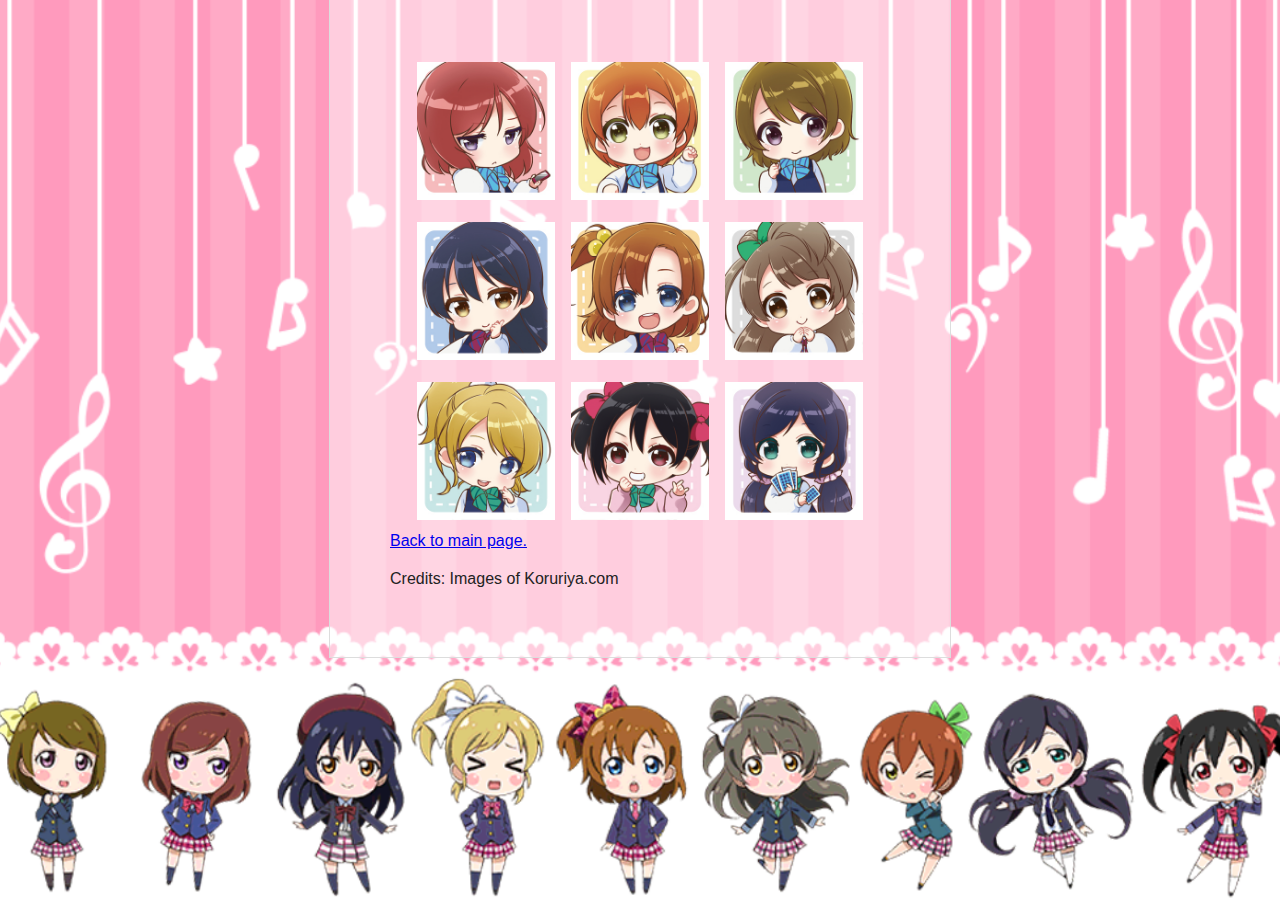
<file: luck1/index.html>
<!DOCTYPE html>
<html>
<head lang="en">
    <meta charset="UTF-8">
    <title>A Luck-based Game</title>
    <meta name="description" content="Can you find the correct member with the account?">
    <meta name="viewport" content="width=device-width">
    <link rel="shortcut icon" href="../favicon.ico">
    <link rel="stylesheet" href="css/reset.css">
    <link rel="stylesheet" href="css/styles.css">
    <script type="text/javascript" src="http://ajax.googleapis.com/ajax/libs/jquery/1.7.2/jquery.min.js"></script>
    <script type="text/javascript" src="http://www.parsecdn.com/js/parse-1.3.5.min.js"></script>
    <!--<script type="text/javascript" src="http://underscorejs.org/underscore-min.js"></script>-->
    <link rel="stylesheet" type="text/css" href="../css/sweet-alert.css">
    <script src="../js/sweet-alert.min.js"></script>
    <script type="text/javascript" src="js/action.js"></script>
</head>
<body>

<div id="main">

    <div id="draft-holder">
        <button id="maki" class="draft-buttons" type="button"><img src="img/muse_logos/p1.jpg"></button>
        <button id="rin" class="draft-buttons" type="button"><img src="img/muse_logos/p2.jpg"></button>
        <button id="hanayo" class="draft-buttons" type="button"><img src="img/muse_logos/p3.jpg"></button><br>
        <button id="umi" class="draft-buttons" type="button"><img src="img/muse_logos/p4.jpg"></button>
        <button id="honoka" class="draft-buttons" type="button"><img src="img/muse_logos/p5.jpg"></button>
        <button id="kotori" class="draft-buttons" type="button"><img src="img/muse_logos/p6.jpg"></button><br>
        <button id="eli" class="draft-buttons" type="button"><img src="img/muse_logos/p7.jpg"></button>
        <button id="nico" class="draft-buttons" type="button"><img src="img/muse_logos/p8.jpg"></button>
        <button id="nozomi" class="draft-buttons" type="button"><img src="img/muse_logos/p9.jpg"></button><br>
    </div>

    <a href="../">Back to main page.</a>
    <p>Credits: Images of Koruriya.com</p>

</div>
</body>
</html>
</file>
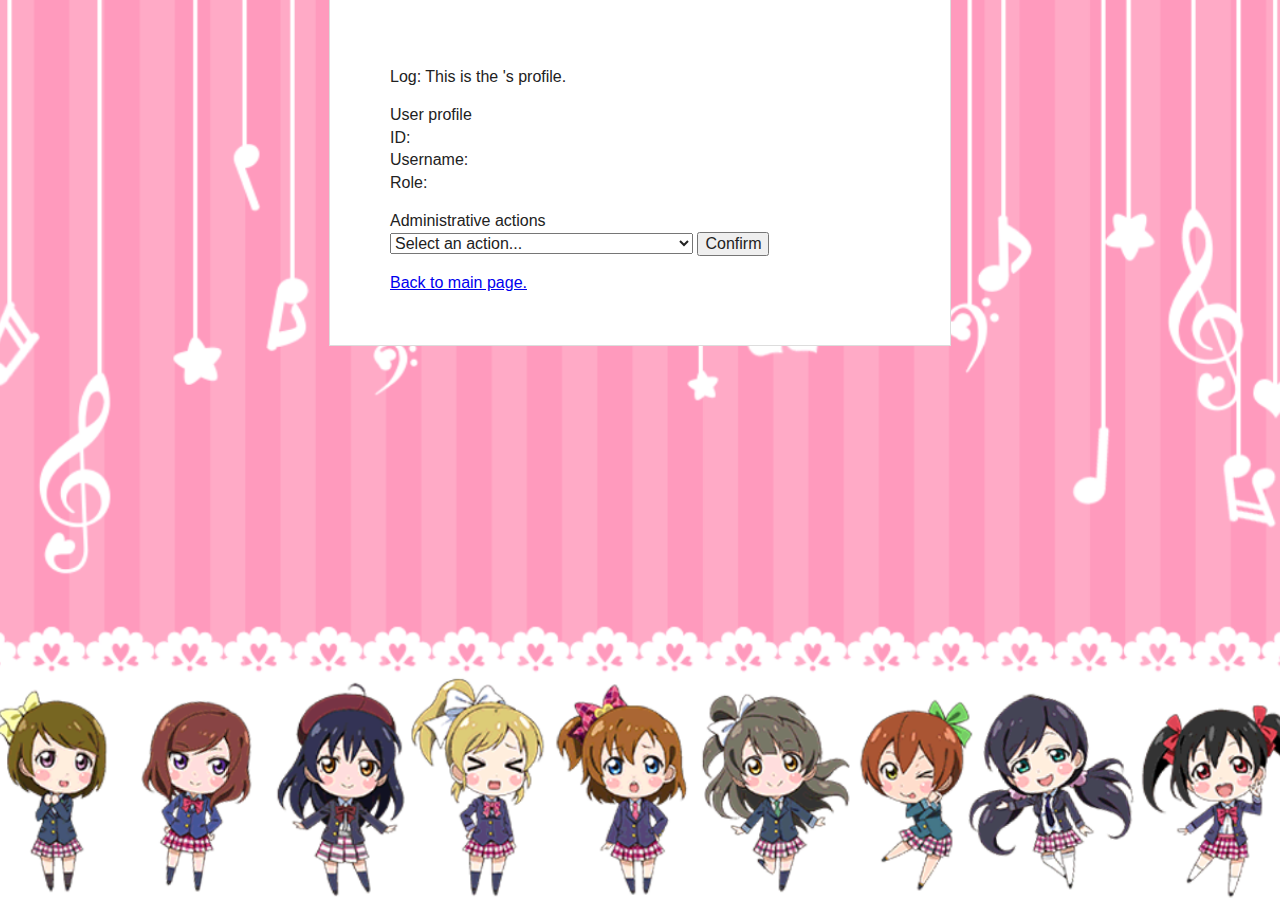
<file: user/index.html>
<!DOCTYPE html>
<html>
<head lang="en">
    <meta charset="UTF-8">
    <title>Trouble Busters! - User Page</title>
    <meta name="description" content="Page for users' information.">
    <meta name="viewport" content="width=device-width">
    <link rel="shortcut icon" href="../favicon.ico">
    <link rel="stylesheet" href="css/reset.css">
    <link rel="stylesheet" href="css/styles.css">
    <script type="text/javascript" src="http://ajax.googleapis.com/ajax/libs/jquery/1.7.2/jquery.min.js"></script>
    <script type="text/javascript" src="http://www.parsecdn.com/js/parse-1.3.5.min.js"></script>
    <script type="text/javascript" src="http://underscorejs.org/underscore-min.js"></script>
    <link rel="stylesheet" type="text/css" href="../css/sweet-alert.css">
    <script src="../js/sweet-alert.min.js"></script>
    <script type="text/javascript" src="js/action.js"></script>
</head>
<body>

<div id="main">

    <p id="status"></p>
    <p>Log: <span id="log">This is the <span class="user-name"></span>'s profile.</span></p>

    <p>User profile<br>
        ID: <span id="user-id"></span><br>
        Username: <span class="user-name"></span><br>
        Role: <span id="user-role"></span>
    </p>

    <p>Administrative actions<br>
        <select id="assign-role" class="admin-action">
            <option value="" selected>Select an action...</option>
            <option value="member">Revoke this user's special privileges</option>
            <option value="contributor">List or dismiss this user as a contributor</option>
            <option value="moderator">List or dismiss this user as a moderator</option>
        </select>
        <button id="confirm-assign" class="admin-action" type="button">Confirm</button>
    </p>

    <a href="../">Back to main page.</a>
</div>
</body>
</html>
</file>
<file: luck1/css/styles.css>
body {
    background: #eee;
    background-image: url("../../img/user_bg.png");
    background-size: cover;
    background-repeat: no-repeat;
    background-attachment: fixed;
    background-position: bottom;
    text-align: center;
    padding: 0 25px;
}

#main {
    width: 500px;
    margin: auto;
    text-align: left;
    background-color: rgba(255, 255, 255, 0.5);
    padding: 50px 60px;
    border: solid #ddd;
    border-width: 0 1px 1px 1px;
}

#main h1 {
    margin-top: 0;
    font-size: 35px;
}

#main ul {
    padding-left: 20px;
}

#dataTable {
    border: solid #000000;
    position: relative;
    left: -200px;
    width: 1000px;
}

#dataTable td {
    border: solid #000000;
    background: white;
}

#draft-holder {
    text-align: center;
    line-height: 10;
}

.draft-buttons {
    width: 30%;
    border: none;
    background: transparent;
}

.draft-buttons:hover {
    border-color: #9ecaed;
    box-shadow: 0 0 10px #FF99CC;
}

.draft-buttons:active {
    border-color: white;
    border-style: inset;
}

.draft-buttons:disabled > img {
    opacity: 0.3;
}

.draft-buttons:focus {
    outline: none;
}

.draft-buttons > img {
    width: 100%;
}
</file>
<file: css/sweet-alert.css>
body.stop-scrolling{height:100%;overflow:hidden}.sweet-overlay{background-color:#000;-ms-filter:"progid:DXImageTransform.Microsoft.Alpha(Opacity=40)";background-color:rgba(0,0,0,.4);position:fixed;left:0;right:0;top:0;bottom:0;display:none;z-index:10000}.sweet-alert{background-color:#fff;font-family:'Open Sans','Helvetica Neue',Helvetica,Arial,sans-serif;width:478px;padding:17px;border-radius:5px;text-align:center;position:fixed;left:50%;top:50%;margin-left:-256px;margin-top:-200px;overflow:hidden;display:none;z-index:99999}@media all and (max-width:540px){.sweet-alert{width:auto;margin-left:0;margin-right:0;left:15px;right:15px}}.sweet-alert h2{color:#575757;font-size:30px;text-align:center;font-weight:600;text-transform:none;position:relative;margin:25px 0;padding:0;line-height:40px;display:block}.sweet-alert p{color:#797979;font-size:16px;font-weight:300;position:relative;text-align:inherit;float:none;margin:0;padding:0;line-height:normal}.sweet-alert fieldset{border:none;position:relative}.sweet-alert .sa-error-container{background-color:#f1f1f1;margin-left:-17px;margin-right:-17px;overflow:hidden;padding:0 10px;max-height:0;webkit-transition:padding .15s,max-height .15s;transition:padding .15s,max-height .15s}.sweet-alert .sa-error-container.show{padding:10px 0;max-height:100px;webkit-transition:padding .2s,max-height .2s;transition:padding .25s,max-height .25s}.sweet-alert .sa-error-container .icon{display:inline-block;width:24px;height:24px;border-radius:50%;background-color:#ea7d7d;color:#fff;line-height:24px;text-align:center;margin-right:3px}.sweet-alert .sa-error-container p{display:inline-block}.sweet-alert .sa-input-error{position:absolute;top:29px;right:26px;width:20px;height:20px;opacity:0;-webkit-transform:scale(.5);transform:scale(.5);-webkit-transform-origin:50% 50%;transform-origin:50% 50%;-webkit-transition:all .1s;transition:all .1s}.sweet-alert .sa-input-error::after,.sweet-alert .sa-input-error::before{content:"";width:20px;height:6px;background-color:#f06e57;border-radius:3px;position:absolute;top:50%;margin-top:-4px;left:50%;margin-left:-9px}.sweet-alert .sa-input-error::before{-webkit-transform:rotate(-45deg);transform:rotate(-45deg)}.sweet-alert .sa-input-error::after{-webkit-transform:rotate(45deg);transform:rotate(45deg)}.sweet-alert .sa-input-error.show{opacity:1;-webkit-transform:scale(1);transform:scale(1)}.sweet-alert input{width:100%;box-sizing:border-box;border-radius:3px;border:1px solid #d7d7d7;height:43px;margin-top:10px;margin-bottom:17px;font-size:18px;box-shadow:inset 0 1px 1px rgba(0,0,0,.06);padding:0 12px;display:none;-webkit-transition:all .3s;transition:all .3s}.sweet-alert input:focus{outline:0;box-shadow:0 0 3px #c4e6f5;border:1px solid #b4dbed}.sweet-alert.show-input input{display:block}.sweet-alert button{background-color:#AEDEF4;color:#fff;border:none;box-shadow:none;font-size:17px;font-weight:500;-webkit-border-radius:4px;border-radius:5px;padding:10px 32px;margin:26px 5px 0;cursor:pointer}.sweet-alert button:focus{outline:0;box-shadow:0 0 2px rgba(128,179,235,.5),inset 0 0 0 1px rgba(0,0,0,.05)}.sweet-alert button:hover{background-color:#a1d9f2}.sweet-alert button:active{background-color:#81ccee}.sweet-alert button.cancel{background-color:#D0D0D0}.sweet-alert button.cancel:hover{background-color:#c8c8c8}.sweet-alert button.cancel:active{background-color:#b6b6b6}.sweet-alert button.cancel:focus{box-shadow:rgba(197,205,211,.8) 0 0 2px,rgba(0,0,0,.0470588) 0 0 0 1px inset!important}.sweet-alert button::-moz-focus-inner{border:0}.sweet-alert[data-has-cancel-button=false] button{box-shadow:none!important}.sweet-alert[data-has-confirm-button=false][data-has-cancel-button=false]{padding-bottom:40px}.sweet-alert .sa-icon{width:80px;height:80px;border:4px solid gray;-webkit-border-radius:40px;border-radius:50%;margin:20px auto;padding:0;position:relative;box-sizing:content-box}.sweet-alert .sa-icon.sa-error{border-color:#F27474}.sweet-alert .sa-icon.sa-error .sa-x-mark{position:relative;display:block}.sweet-alert .sa-icon.sa-error .sa-line{position:absolute;height:5px;width:47px;background-color:#F27474;display:block;top:37px;border-radius:2px}.sweet-alert .sa-icon.sa-error .sa-line.sa-left{-webkit-transform:rotate(45deg);transform:rotate(45deg);left:17px}.sweet-alert .sa-icon.sa-error .sa-line.sa-right{-webkit-transform:rotate(-45deg);transform:rotate(-45deg);right:16px}.sweet-alert .sa-icon.sa-warning{border-color:#F8BB86}.sweet-alert .sa-icon.sa-warning .sa-body{position:absolute;width:5px;height:47px;left:50%;top:10px;-webkit-border-radius:2px;border-radius:2px;margin-left:-2px;background-color:#F8BB86}.sweet-alert .sa-icon.sa-warning .sa-dot{position:absolute;width:7px;height:7px;-webkit-border-radius:50%;border-radius:50%;margin-left:-3px;left:50%;bottom:10px;background-color:#F8BB86}.sweet-alert .sa-icon.sa-info{border-color:#C9DAE1}.sweet-alert .sa-icon.sa-info::before{content:"";position:absolute;width:5px;height:29px;left:50%;bottom:17px;border-radius:2px;margin-left:-2px;background-color:#C9DAE1}.sweet-alert .sa-icon.sa-info::after{content:"";position:absolute;width:7px;height:7px;border-radius:50%;margin-left:-3px;top:19px;background-color:#C9DAE1}.sweet-alert .sa-icon.sa-success{border-color:#A5DC86}.sweet-alert .sa-icon.sa-success::after,.sweet-alert .sa-icon.sa-success::before{content:'';position:absolute;width:60px;height:120px;background:#fff;-webkit-transform:rotate(45deg);transform:rotate(45deg)}.sweet-alert .sa-icon.sa-success::before{-webkit-border-radius:120px 0 0 120px;border-radius:120px 0 0 120px;top:-7px;left:-33px;-webkit-transform:rotate(-45deg);transform:rotate(-45deg);-webkit-transform-origin:60px 60px;transform-origin:60px 60px}.sweet-alert .sa-icon.sa-success::after{-webkit-border-radius:0 120px 120px 0;border-radius:0 120px 120px 0;top:-11px;left:30px;-webkit-transform:rotate(-45deg);transform:rotate(-45deg);-webkit-transform-origin:0 60px;transform-origin:0 60px}.sweet-alert .sa-icon.sa-success .sa-placeholder{width:80px;height:80px;border:4px solid rgba(165,220,134,.2);-webkit-border-radius:40px;border-radius:50%;box-sizing:content-box;position:absolute;left:-4px;top:-4px;z-index:2}.sweet-alert .sa-icon.sa-success .sa-fix{width:5px;height:90px;background-color:#fff;position:absolute;left:28px;top:8px;z-index:1;-webkit-transform:rotate(-45deg);transform:rotate(-45deg)}.sweet-alert .sa-icon.sa-success .sa-line{height:5px;background-color:#A5DC86;display:block;border-radius:2px;position:absolute;z-index:2}.sweet-alert .sa-icon.sa-success .sa-line.sa-tip{width:25px;left:14px;top:46px;-webkit-transform:rotate(45deg);transform:rotate(45deg)}.sweet-alert .sa-icon.sa-success .sa-line.sa-long{width:47px;right:8px;top:38px;-webkit-transform:rotate(-45deg);transform:rotate(-45deg)}.sweet-alert .sa-icon.sa-custom{background-size:contain;border-radius:0;border:none;background-position:center center;background-repeat:no-repeat}@-webkit-keyframes showSweetAlert{0%{transform:scale(.7);-webkit-transform:scale(.7)}45%{transform:scale(1.05);-webkit-transform:scale(1.05)}80%{transform:scale(.95);-webkit-transform:scale(.95)}100%{transform:scale(1);-webkit-transform:scale(1)}}@keyframes showSweetAlert{0%{transform:scale(.7);-webkit-transform:scale(.7)}45%{transform:scale(1.05);-webkit-transform:scale(1.05)}80%{transform:scale(.95);-webkit-transform:scale(.95)}100%{transform:scale(1);-webkit-transform:scale(1)}}@-webkit-keyframes hideSweetAlert{0%{transform:scale(1);-webkit-transform:scale(1)}100%{transform:scale(.5);-webkit-transform:scale(.5)}}@keyframes hideSweetAlert{0%{transform:scale(1);-webkit-transform:scale(1)}100%{transform:scale(.5);-webkit-transform:scale(.5)}}@-webkit-keyframes slideFromTop{0%{top:0}100%{top:50%}}@keyframes slideFromTop{0%{top:0}100%{top:50%}}@-webkit-keyframes slideToTop{0%{top:50%}100%{top:0}}@keyframes slideToTop{0%{top:50%}100%{top:0}}@-webkit-keyframes slideFromBottom{0%{top:70%}100%{top:50%}}@keyframes slideFromBottom{0%{top:70%}100%{top:50%}}@-webkit-keyframes slideToBottom{0%{top:50%}100%{top:70%}}@keyframes slideToBottom{0%{top:50%}100%{top:70%}}.showSweetAlert[data-animation=pop]{-webkit-animation:showSweetAlert .3s;animation:showSweetAlert .3s}.showSweetAlert[data-animation=none]{-webkit-animation:none;animation:none}.showSweetAlert[data-animation=slide-from-top]{-webkit-animation:slideFromTop .3s;animation:slideFromTop .3s}.showSweetAlert[data-animation=slide-from-bottom]{-webkit-animation:slideFromBottom .3s;animation:slideFromBottom .3s}.hideSweetAlert[data-animation=pop]{-webkit-animation:hideSweetAlert .2s;animation:hideSweetAlert .2s}.hideSweetAlert[data-animation=none]{-webkit-animation:none;animation:none}.hideSweetAlert[data-animation=slide-from-top]{-webkit-animation:slideToTop .4s;animation:slideToTop .4s}.hideSweetAlert[data-animation=slide-from-bottom]{-webkit-animation:slideToBottom .3s;animation:slideToBottom .3s}@-webkit-keyframes animateSuccessTip{0%,54%{width:0;left:1px;top:19px}70%{width:50px;left:-8px;top:37px}84%{width:17px;left:21px;top:48px}100%{width:25px;left:14px;top:45px}}@keyframes animateSuccessTip{0%,54%{width:0;left:1px;top:19px}70%{width:50px;left:-8px;top:37px}84%{width:17px;left:21px;top:48px}100%{width:25px;left:14px;top:45px}}@-webkit-keyframes animateSuccessLong{0%,65%{width:0;right:46px;top:54px}84%{width:55px;right:0;top:35px}100%{width:47px;right:8px;top:38px}}@keyframes animateSuccessLong{0%,65%{width:0;right:46px;top:54px}84%{width:55px;right:0;top:35px}100%{width:47px;right:8px;top:38px}}@-webkit-keyframes rotatePlaceholder{0%,5%{transform:rotate(-45deg);-webkit-transform:rotate(-45deg)}100%,12%{transform:rotate(-405deg);-webkit-transform:rotate(-405deg)}}@keyframes rotatePlaceholder{0%,5%{transform:rotate(-45deg);-webkit-transform:rotate(-45deg)}100%,12%{transform:rotate(-405deg);-webkit-transform:rotate(-405deg)}}.animateSuccessTip{-webkit-animation:animateSuccessTip .75s;animation:animateSuccessTip .75s}.animateSuccessLong{-webkit-animation:animateSuccessLong .75s;animation:animateSuccessLong .75s}.sa-icon.sa-success.animate::after{-webkit-animation:rotatePlaceholder 4.25s ease-in;animation:rotatePlaceholder 4.25s ease-in}@-webkit-keyframes animateErrorIcon{0%{transform:rotateX(100deg);-webkit-transform:rotateX(100deg);opacity:0}100%{transform:rotateX(0deg);-webkit-transform:rotateX(0deg);opacity:1}}@keyframes animateErrorIcon{0%{transform:rotateX(100deg);-webkit-transform:rotateX(100deg);opacity:0}100%{transform:rotateX(0deg);-webkit-transform:rotateX(0deg);opacity:1}}.animateErrorIcon{-webkit-animation:animateErrorIcon .5s;animation:animateErrorIcon .5s}@-webkit-keyframes animateXMark{0%,50%{transform:scale(.4);-webkit-transform:scale(.4);margin-top:26px;opacity:0}80%{transform:scale(1.15);-webkit-transform:scale(1.15);margin-top:-6px}100%{transform:scale(1);-webkit-transform:scale(1);margin-top:0;opacity:1}}@keyframes animateXMark{0%,50%{transform:scale(.4);-webkit-transform:scale(.4);margin-top:26px;opacity:0}80%{transform:scale(1.15);-webkit-transform:scale(1.15);margin-top:-6px}100%{transform:scale(1);-webkit-transform:scale(1);margin-top:0;opacity:1}}.animateXMark{-webkit-animation:animateXMark .5s;animation:animateXMark .5s}@-webkit-keyframes pulseWarning{0%{border-color:#F8D486}100%{border-color:#F8BB86}}@keyframes pulseWarning{0%{border-color:#F8D486}100%{border-color:#F8BB86}}.pulseWarning{-webkit-animation:pulseWarning .75s infinite alternate;animation:pulseWarning .75s infinite alternate}@-webkit-keyframes pulseWarningIns{0%{background-color:#F8D486}100%{background-color:#F8BB86}}@keyframes pulseWarningIns{0%{background-color:#F8D486}100%{background-color:#F8BB86}}.pulseWarningIns{-webkit-animation:pulseWarningIns .75s infinite alternate;animation:pulseWarningIns .75s infinite alternate}
</file>
<file: user/css/styles.css>
body {
    background: #eee;
    background-image: url("../../img/user_bg.png");
    background-size: cover;
    background-repeat: no-repeat;
    background-attachment: fixed;
    background-position: bottom;
    text-align: center;
    padding: 0 25px;
}

#main {
    width: 500px;
    margin: auto;
    text-align: left;
    background: white;
    padding: 50px 60px;
    border: solid #ddd;
    border-width: 0 1px 1px 1px;
}

#main h1 {
    margin-top: 0;
    font-size: 35px;
}

#main ul {
    padding-left: 20px;
}

#main .error {
    border: 1px solid red;
    background: #FDEFF0;
    padding: 20px;
}

#main .success {
    margin-top: 25px;
}

#main .success code {
    font-size: 12px;
    color: green;
    line-height: 13px;
}
</file>
